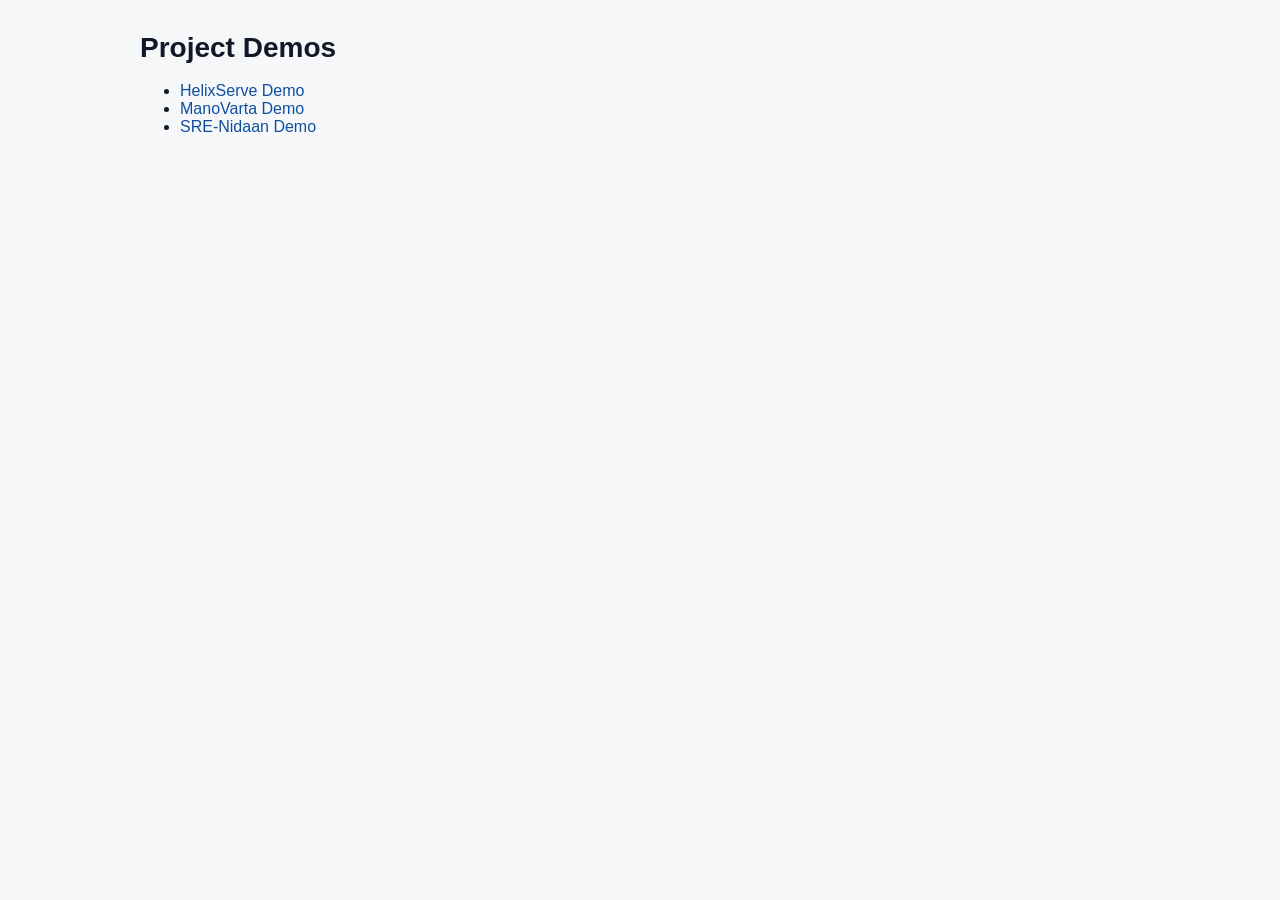
<file: demos/index.html>
<!doctype html>
<html lang="en">
<head>
  <meta charset="utf-8">
  <meta name="viewport" content="width=device-width, initial-scale=1">
  <title>Project Demos | Ritwij Aryan Parmar</title>
  <link rel="stylesheet" href="./styles.css">
</head>
<body>
  <main>
    <header><h1>Project Demos</h1></header>
    <ul>
      <li><a href="./helixserve/">HelixServe Demo</a></li>
      <li><a href="./manovarta/">ManoVarta Demo</a></li>
      <li><a href="./sre-nidaan/">SRE-Nidaan Demo</a></li>
    </ul>
  </main>
</body>
</html>
</file>
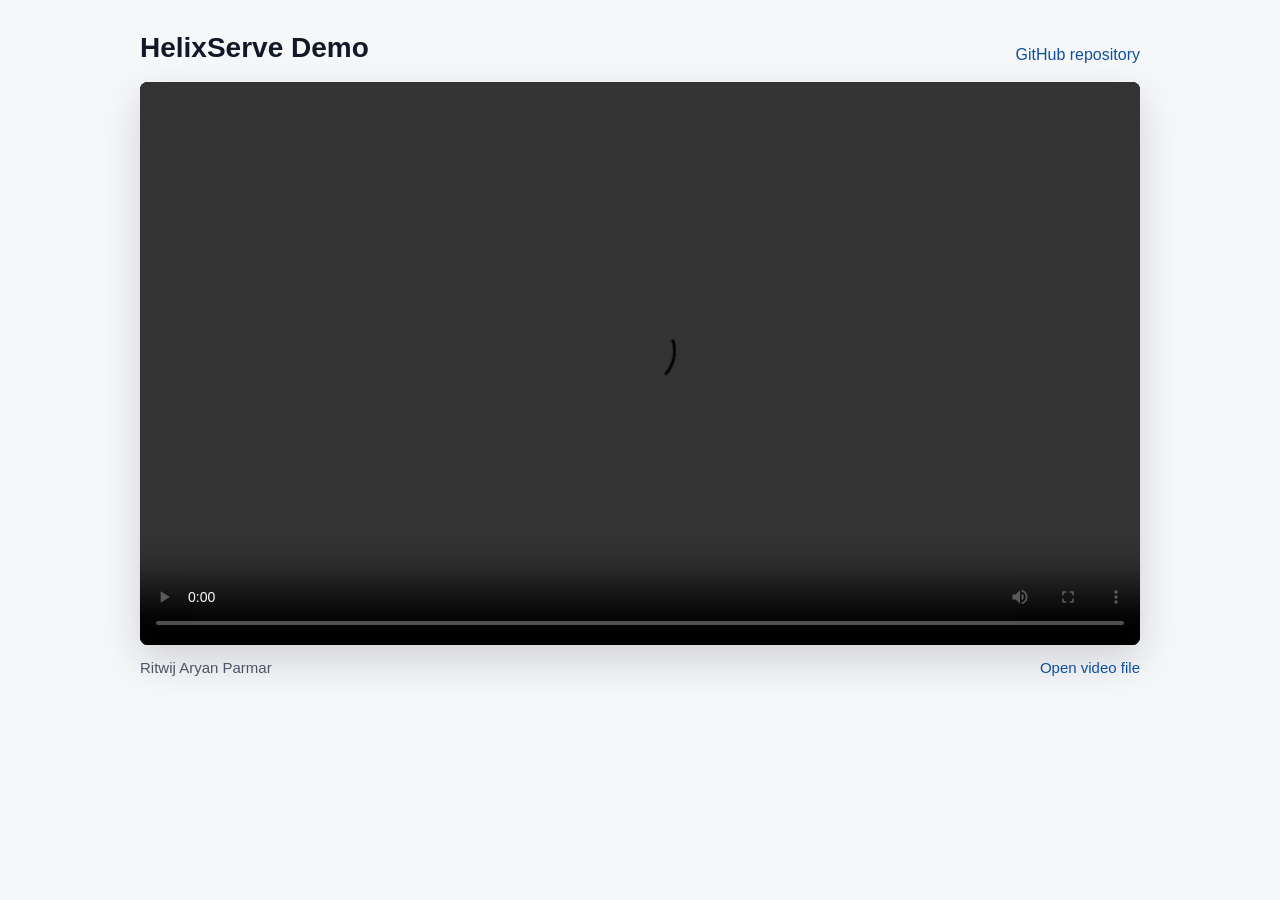
<file: demos/helixserve/index.html>
<!doctype html>
<html lang="en">
<head>
  <meta charset="utf-8">
  <meta name="viewport" content="width=device-width, initial-scale=1">
  <title>HelixServe Demo | Ritwij Aryan Parmar</title>
  <link rel="stylesheet" href="../styles.css">
</head>
<body>
  <main>
    <header>
      <div>
        <h1>HelixServe Demo</h1>
      </div>
      <a href="https://github.com/RitwijParmar/HelixServe">GitHub repository</a>
    </header>
    <section class="video-shell" aria-label="HelixServe demo video player">
      <video controls playsinline preload="metadata" src="https://github.com/RitwijParmar/HelixServe/releases/download/demo-videos/helixserve_linkedin_final.mp4"></video>
    </section>
    <div class="meta">
      <span>Ritwij Aryan Parmar</span>
      <a href="https://github.com/RitwijParmar/HelixServe/releases/download/demo-videos/helixserve_linkedin_final.mp4">Open video file</a>
    </div>
  </main>
</body>
</html>
</file>
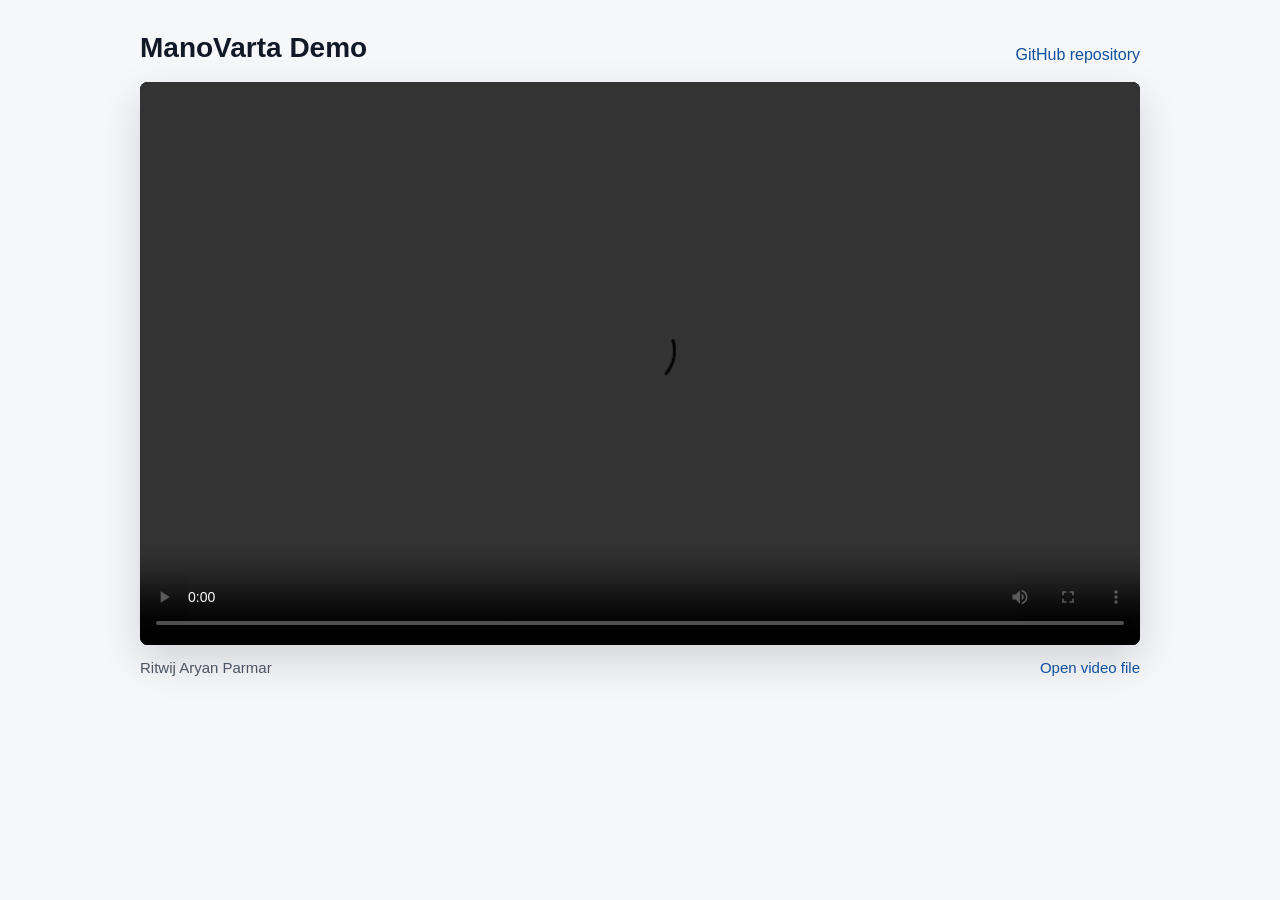
<file: demos/manovarta/index.html>
<!doctype html>
<html lang="en">
<head>
  <meta charset="utf-8">
  <meta name="viewport" content="width=device-width, initial-scale=1">
  <title>ManoVarta Demo | Ritwij Aryan Parmar</title>
  <link rel="stylesheet" href="../styles.css">
</head>
<body>
  <main>
    <header>
      <div>
        <h1>ManoVarta Demo</h1>
      </div>
      <a href="https://github.com/RitwijParmar/ManoVarta">GitHub repository</a>
    </header>
    <section class="video-shell" aria-label="ManoVarta demo video player">
      <video controls playsinline preload="metadata" src="https://github.com/RitwijParmar/ManoVarta/releases/download/demo-videos/manovarta_final_demo_profile.mp4"></video>
    </section>
    <div class="meta">
      <span>Ritwij Aryan Parmar</span>
      <a href="https://github.com/RitwijParmar/ManoVarta/releases/download/demo-videos/manovarta_final_demo_profile.mp4">Open video file</a>
    </div>
  </main>
</body>
</html>
</file>
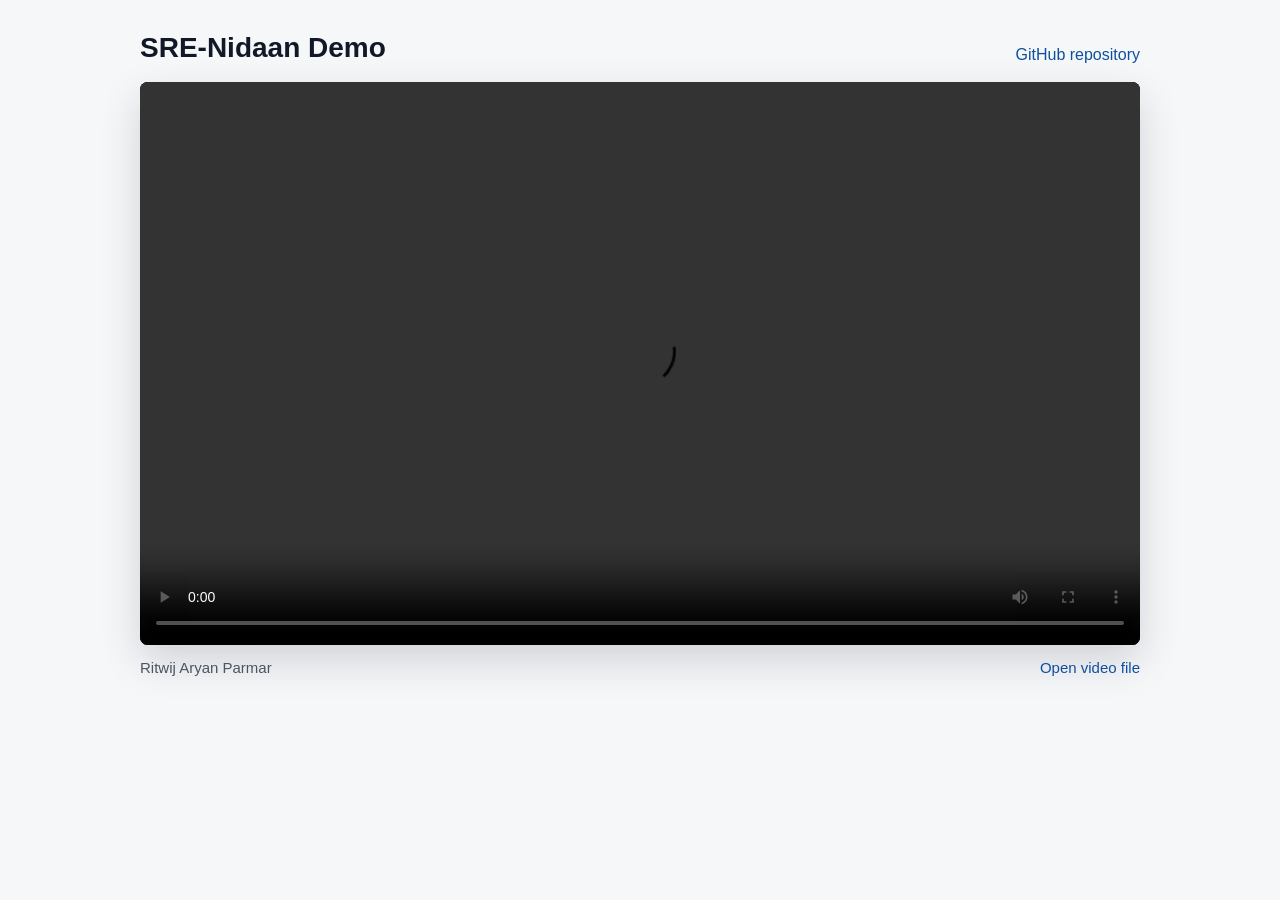
<file: demos/sre-nidaan/index.html>
<!doctype html>
<html lang="en">
<head>
  <meta charset="utf-8">
  <meta name="viewport" content="width=device-width, initial-scale=1">
  <title>SRE-Nidaan Demo | Ritwij Aryan Parmar</title>
  <link rel="stylesheet" href="../styles.css">
</head>
<body>
  <main>
    <header>
      <div>
        <h1>SRE-Nidaan Demo</h1>
      </div>
      <a href="https://github.com/RitwijParmar/SRE-Nidaan">GitHub repository</a>
    </header>
    <section class="video-shell" aria-label="SRE-Nidaan demo video player">
      <video controls playsinline preload="metadata" src="https://github.com/RitwijParmar/SRE-Nidaan/releases/download/demo-videos/SRE_Nidaan_Demo_Recording_Voiceover_Indian.mp4"></video>
    </section>
    <div class="meta">
      <span>Ritwij Aryan Parmar</span>
      <a href="https://github.com/RitwijParmar/SRE-Nidaan/releases/download/demo-videos/SRE_Nidaan_Demo_Recording_Voiceover_Indian.mp4">Open video file</a>
    </div>
  </main>
</body>
</html>
</file>
<file: demos/styles.css>
:root { color-scheme: light; font-family: Arial, Helvetica, sans-serif; }
* { box-sizing: border-box; }
body { margin: 0; background: #f6f7f9; color: #111827; }
main { max-width: 1040px; margin: 0 auto; padding: 32px 20px 44px; }
header { display: flex; justify-content: space-between; gap: 16px; align-items: flex-end; margin-bottom: 18px; }
h1 { margin: 0; font-size: 28px; line-height: 1.15; letter-spacing: 0; }
a { color: #0f4f9f; text-decoration: none; }
a:hover { text-decoration: underline; }
.video-shell { background: #111827; border-radius: 8px; overflow: hidden; box-shadow: 0 16px 40px rgba(17, 24, 39, 0.16); }
video { display: block; width: 100%; aspect-ratio: 16 / 9; background: #111827; }
.meta { margin-top: 14px; display: flex; justify-content: space-between; gap: 12px; color: #4b5563; font-size: 15px; }
@media (max-width: 640px) { header, .meta { display: block; } h1 { font-size: 24px; } .meta a { display: inline-block; margin-top: 8px; } }
</file>
